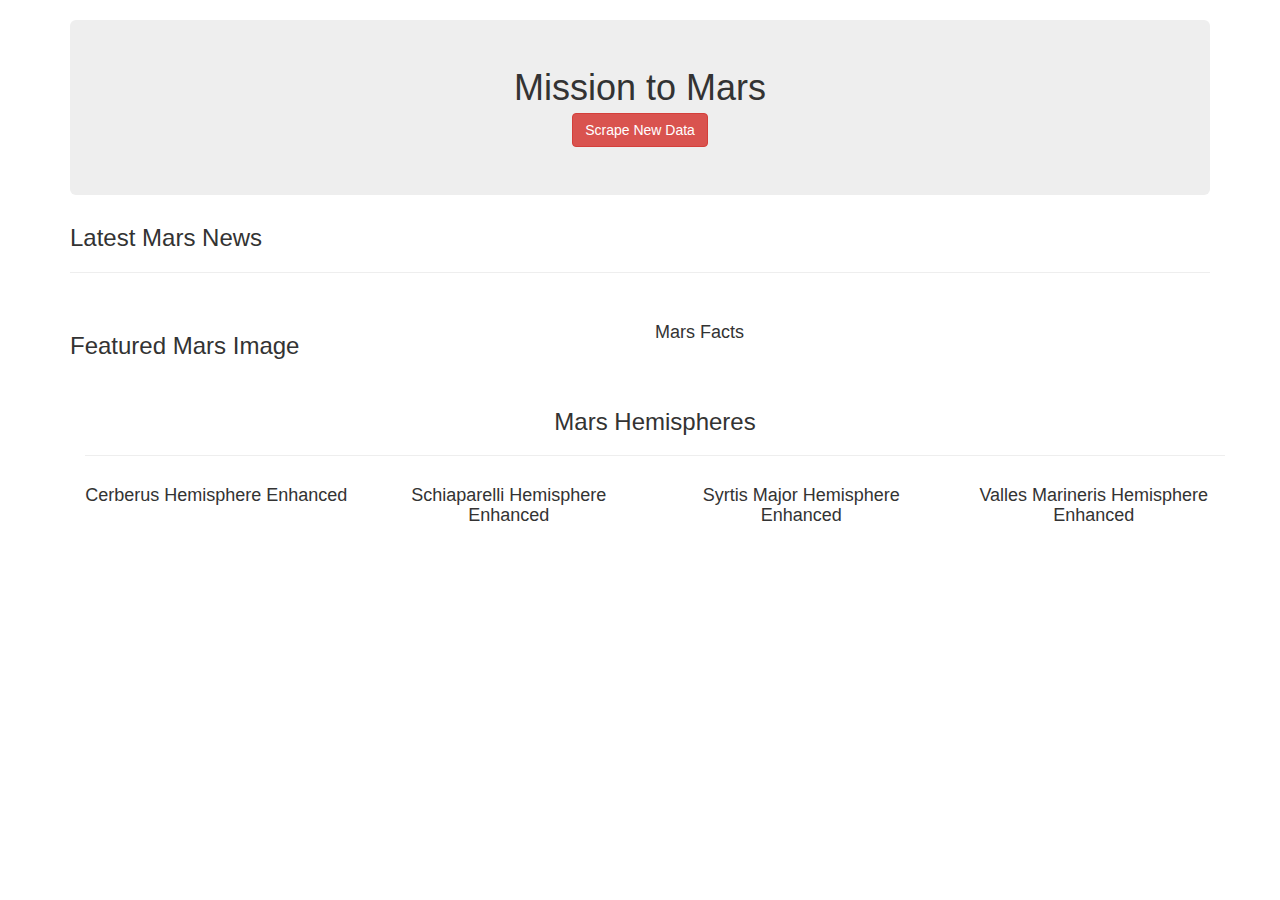
<file: Missions_to_Mars/template/index.html>
<!DOCTYPE html>
<html lang="en">

<head>
  <meta charset="UTF-8">
  <meta name="viewport" content="width=device-width, initial-scale=1.0">
  <meta http-equiv="X-UA-Compatible" content="ie=edge">
  <title>Mission to Mars</title>
  <link rel="stylesheet" href="https://maxcdn.bootstrapcdn.com/bootstrap/3.3.7/css/bootstrap.min.css">
  <link rel="stylesheet" href="style.css">
</head>

<body>
  <div class="container text-center">
    <h1 class="jumbotron">Mission to Mars 
    <br><button type="button" class="btn btn-danger">Scrape New Data</button>
    </h1>
      
    <h3 class="header-left">Latest Mars News</h3>
        <hr>
          <br>
            <div class="row">
                <div class="col-md-6">
                    <h3 class="header-left">Featured Mars Image</h3>
                </div>
                <div class="col-md-6">
                    <h4 class="header-left">Mars Facts</h4>
                </div>
            </div>
        <div class="container">
            <div class="row">
                <div class="col-lg-12">
                <br>
                    <h3 class="header-center">Mars Hemispheres</h3>
                    <hr>
                    <div class="row">
                      <div class="col-md-3">
                        <h4>Cerberus Hemisphere Enhanced</h4>
                      </div>
                      <div class="col-md-3">
                        <h4>Schiaparelli Hemisphere Enhanced</h4>
                      </div>
                      <div class="col-md-3">
                        <h4>Syrtis Major Hemisphere Enhanced</h4>
                      </div>
                      <div class="col-md-3">
                        <h4>Valles Marineris Hemisphere Enhanced</h4>
                      </div>
                  </div>
              </div>
          </div>
        </div>
</body>

</html>
</file>
<file: Missions_to_Mars/template/style.css>
.header-left {
    text-align: left;
}

.header-center {
    text-align: center;
}
</file>
